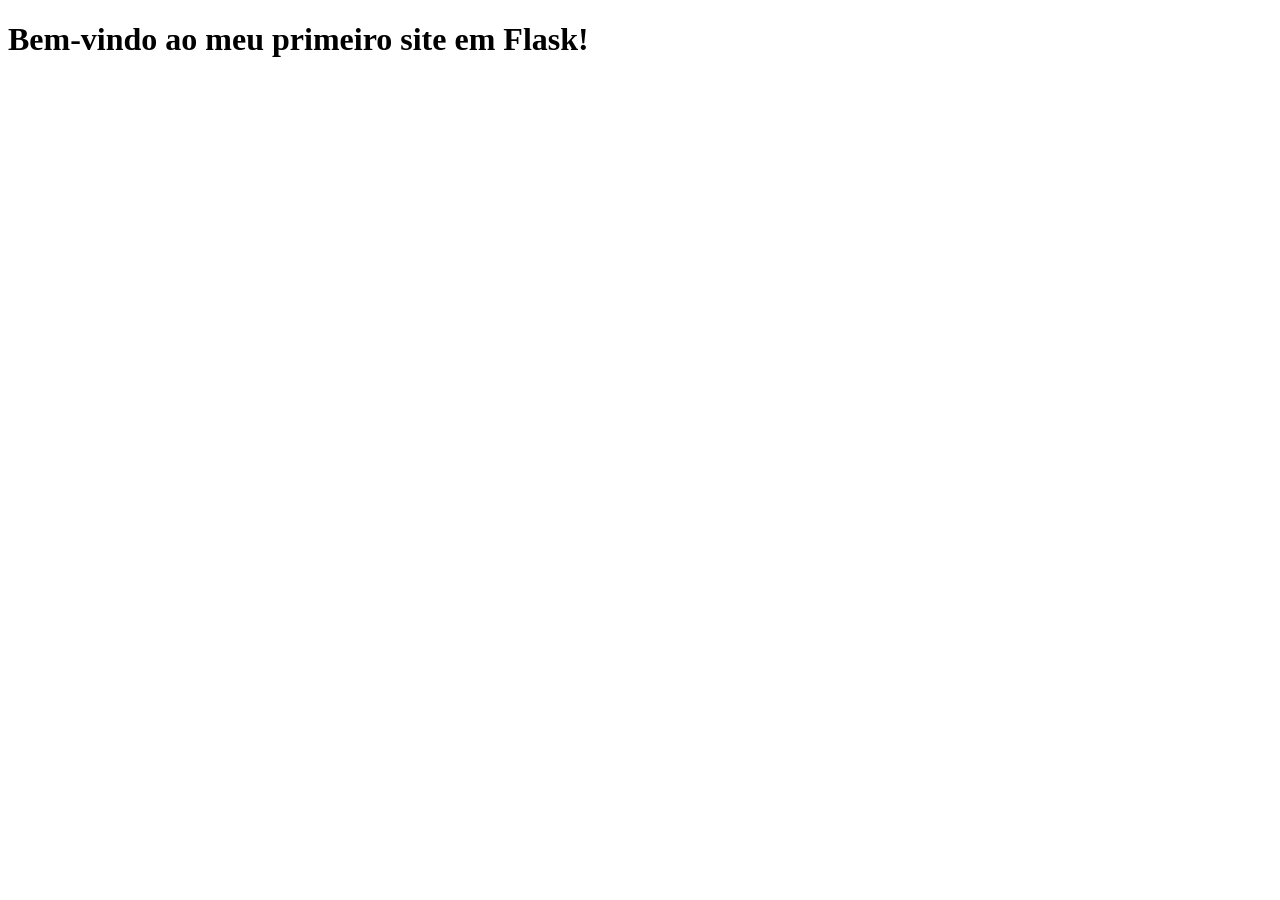
<file: atividade_flask/templates/index.html>
<!DOCTYPE html>
<html lang="en">
<head>
    <meta charset="UTF-8">
    <meta name="viewport" content="width=device-width, initial-scale=1.0">
    <title>flask</title>
</head>
<body>
    <h1>Bem-vindo ao meu primeiro site em Flask!</h1>
</body>
</html>
</file>
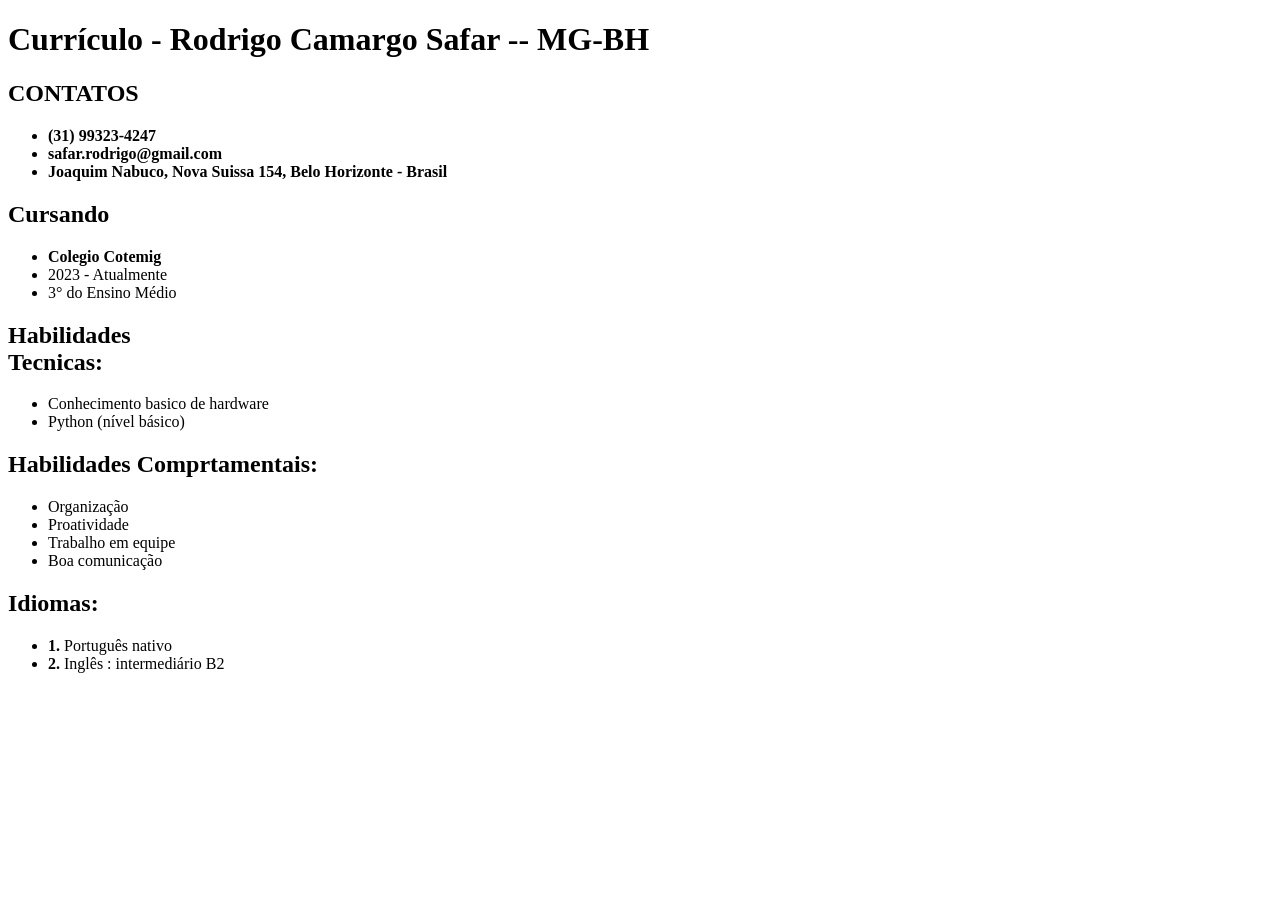
<file: atividade_flask/flask3.html>
<!DOCTYPE html>
<html lang="en">
<head>
    <meta charset="UTF-8">
    <meta name="viewport" content="width=device-width, initial-scale=1.0">
    <title>Currículo</title>
</head>
<body>
    <h1>Currículo - Rodrigo Camargo Safar -- MG-BH</h1>

    <h2>CONTATOS</h2>
    <ul>
        <li><strong>(31) 99323-4247</strong></li>
        <li><strong>safar.rodrigo@gmail.com</strong></li>
        <li><strong>Joaquim Nabuco, Nova Suissa 154, Belo Horizonte - Brasil</strong></li>
    </ul>

    <h2>Cursando</h2>
    <ul>
        <li><strong>Colegio Cotemig</strong></li>
        <li>2023 - Atualmente</li>
        <li>3° do Ensino Médio</li>
    </ul>

    <h2>Habilidades <br>Tecnicas:</h2>
    <ul>
        <li>Conhecimento basico de hardware</li>
        <li>Python (nível básico)</li>
    </ul>

    <h2>Habilidades Comprtamentais: </h2>
    
    <ul>
        <li>Organização</li>
        <li>Proatividade</li>
        <li>Trabalho em equipe</li>
        <li>Boa comunicação</li>
    </ul>


    <h2>Idiomas:</h2>

    <ul>
        <li><strong>1. </strong> Português nativo</li>
        <li><strong>2. </strong> Inglês : intermediário B2</li>
    </ul>



</body>
</html>
</file>
